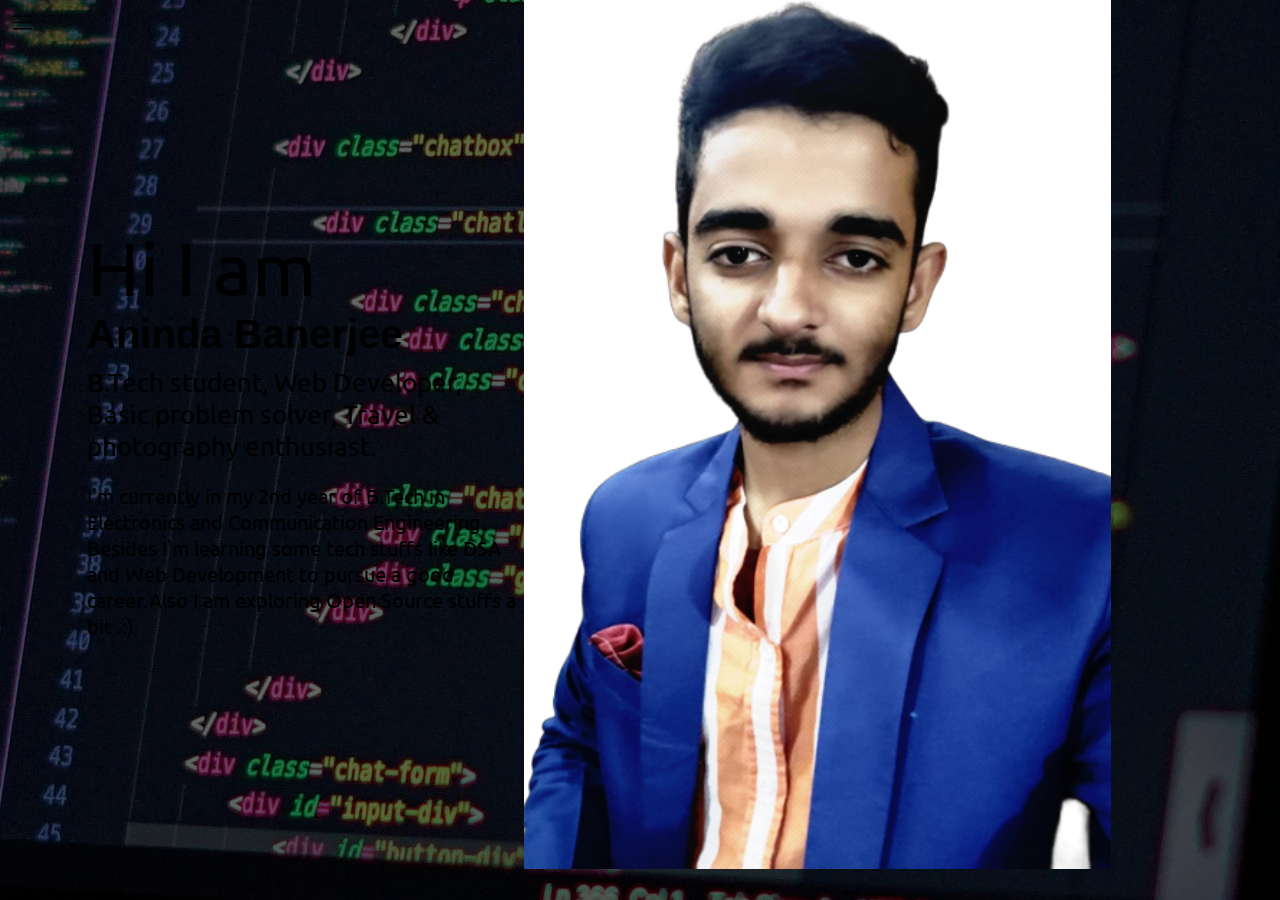
<file: index.html>
<!DOCTYPE html>
<html lang="en">
  <head>
    <meta charset="UTF-8" />
    <meta http-equiv="X-UA-Compatible" content="IE=edge" />
    <meta name="viewport" content="width=device-width, initial-scale=1.0" />
    <title>Andyy-Web Developer,Programmer.</title>
    <link rel="stylesheet" href="style.css" />
  </head>
  <body>
    <div class="container">
      <div class="sidebar sidebargo">
        <!-- Aninda -->
        <nav>
          <ul>
            <li><a href="./index.html">Home</a></li>
            <li><a href="./Intro.html">About</a></li>
            <!-- <li><a href="/Blog.html">Blog</a></li> -->
            <!-- <li><a href="./Services.html">Services</a></li> -->
            <li><a href="./Contact.html">Contact me</a></li>
          </ul>
        </nav>
      </div>
      <div class="main">
        <div class="hamburger">
          <img class="ham" src="ham.png" alt="" width="25px">
          <img class="cross" src="cross.png" alt="" width="20px">
        </div>
        <div class="info">
          <div class="devinfo">
            <div class="hello">Hi I am</div>
            <div class="name">Aninda Banerjee</div>
            <div class="about">
              B.Tech student, Web Developer, Basic problem solver, Travel & photography
              enthusiast.
            </div>
            <div class="more">
              I'm currently in my 2nd year of B.Tech in Electronics and
              Communication Engineering. Besides I'm learning some tech stuffs
              like DSA and Web Development to pursue a good career.Also I am exploring Open Source stuffs a bit .:)
            </div>
            <!-- <div class="buttons">
              <a href="/CV.txt" target="_blank"><button class="btn">Download CV</button></a>
              <a href="/Contact.html" target="_blank"> <button class="btn">Contact Me</button></a>
            </div> -->
          </div>
          <div class="devpic">
            <img src="iconwobpc.png" alt="Andyy" class="src" />
          </div>
        </div>
      </div>
    </div>
    <script src="script.js"></script>
  </body>
</html>
</file>
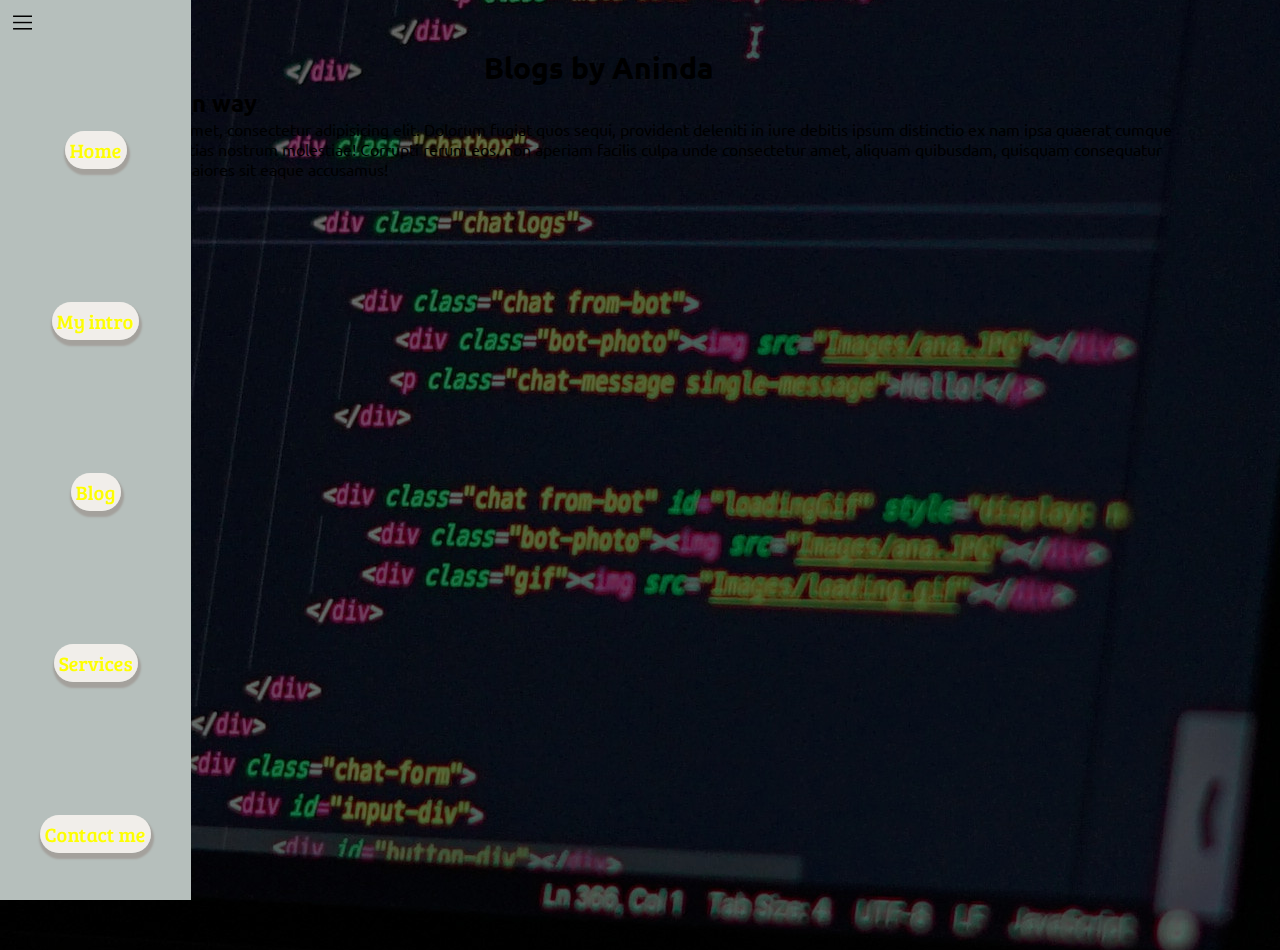
<file: Blog.html>
<!DOCTYPE html>
<html lang="en">
  <head>
    <meta charset="UTF-8" />
    <meta http-equiv="X-UA-Compatible" content="IE=edge" />
    <meta name="viewport" content="width=device-width, initial-scale=1.0" />
    <title>Andyy-Web Developer,Programmer.</title>
    <link rel="stylesheet" href="style.css" />
  </head>
  <body>
    <div class="container">
      <div class="sidebar">
        <!-- Aninda -->
        <nav>
          <ul>
            <li><a href="/">Home</a></li>
            <li><a href="/Intro.html">My intro</a></li>
            <li><a href="/Blog.html">Blog</a></li>
            <li><a href="/Services.html">Services</a></li>
            <li><a href="/Contact.html">Contact me</a></li>
          </ul>
        </nav>
      </div>
      <div class="main">
        <div class="hamburger">
          <img class="ham" src="ham.png" alt="" width="25px">
          <img class="cross" src="cross.png" alt="" width="20px">
        </div>
        <div class="blogcontainer">
          <h1>Blogs by Aninda</h1>
          <div class="blogitem">
            <h2>Learn JS - in fun way</h2>
            <p>Lorem ipsum dolor sit amet, consectetur adipisicing elit. Dolorum fugiat quos sequi, provident deleniti in iure debitis ipsum distinctio ex nam ipsa quaerat cumque odit doloremque molestias nostrum molestiae! Corrupti rerum eos, non aperiam facilis culpa unde consectetur amet, aliquam quibusdam, quisquam consequatur repellat. Sapiente vel maiores sit eaque accusamus!</p>
            <div class="buttons">
              <a href="" target="_blank"><button class="btn">Watch</button></a>
            </div>
          </div>
        </div>
      </div>
    </div>
    <script src="script.js"></script>
  </body>
</html>
</file>
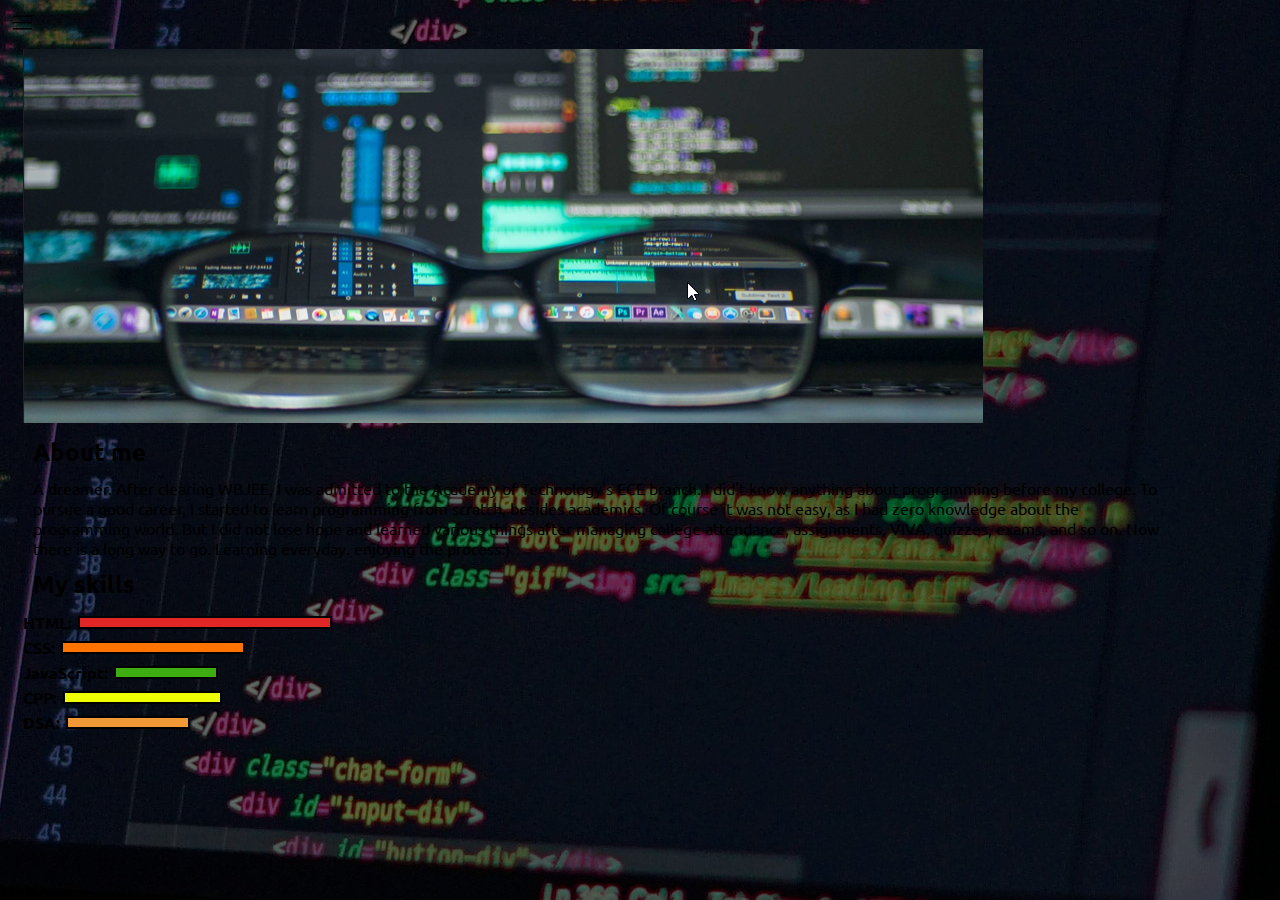
<file: Intro.html>
<!DOCTYPE html>
<html lang="en">

<head>
  <meta charset="UTF-8" />
  <meta http-equiv="X-UA-Compatible" content="IE=edge" />
  <meta name="viewport" content="width=device-width, initial-scale=1.0" />
  <title>Andyy-Web Developer,Programmer.</title>
  <link rel="stylesheet" href="style.css" />
  <!-- CSS only -->
  <link href="https://cdn.jsdelivr.net/npm/bootstrap@5.2.2/dist/css/bootstrap.min.css" rel="stylesheet"
    integrity="sha384-Zenh87qX5JnK2Jl0vWa8Ck2rdkQ2Bzep5IDxbcnCeuOxjzrPF/et3URy9Bv1WTRi" crossorigin="anonymous">
</head>

<body>
  <div class="container">
    <div class="sidebar sidebargo">
      <!-- Aninda -->
      <nav>
        <ul>
          <li><a href="./index.html">Home</a></li>
          <li><a href="./Intro.html">About</a></li>
          <!-- <li><a href="/Blog.html">Blog</a></li> -->
          <!-- <li><a href="./Services.html">Services</a></li> -->
          <li><a href="./Contact.html">Contact me</a></li>
        </ul>
      </nav>
    </div>
    <div class="main">
      <div class="hamburger">
        <img class="ham" src="ham.png" alt="" width="25px">
        <img class="cross" src="cross.png" alt="" width="20px">
      </div>

      <div class="card intro">
        <img src="introglass.png" class="card-img-top" alt="...">
        <div class="card-body">
          <div class="card-header">
            <h2 class="card-title"> <b>About me</b> </h2>
          </div>

          <p class="card-text">A dreamer. After clearing WBJEE, I was admitted to the Academy of Technology's ECE
            branch.
            I did't know anything about programming before my college. To pursue a good career, I started to learn
            programming from scratch, besides academics. Of course it was not easy, as I had zero knowledge about the
            programming world. But I did not lose hope and learned various things after managing college attendance,
            assignments, VIVA, quizzes, exams, and so on. Now there is a long way to go. Learning everyday. enjoying the
            process:)</p>

          <div class="card-header">
            <h2 class="card-title"> <b>My skills</b> </h2>
          </div>
          <div class="skillcontainer">
            <div class="skillitem">HTML: <div class="skill s90"></div>
            </div>
            <div class="skillitem">CSS: <div class="skill s60"></div>
            </div>
            <div class="skillitem">JavaScript: <div class="skill s35"></div>
            </div>
            <div class="skillitem">CPP: <div class="skill s50"></div>
            </div>
            <div class="skillitem">DSA: <div class="skill s40"></div>
            </div>
          </div>

        </div>
      </div>



      <script src="script.js"></script>
      <!-- JavaScript Bundle with Popper -->
      <script src="https://cdn.jsdelivr.net/npm/bootstrap@5.2.2/dist/js/bootstrap.bundle.min.js"
        integrity="sha384-OERcA2EqjJCMA+/3y+gxIOqMEjwtxJY7qPCqsdltbNJuaOe923+mo//f6V8Qbsw3"
        crossorigin="anonymous"></script>
</body>

</html>
</file>
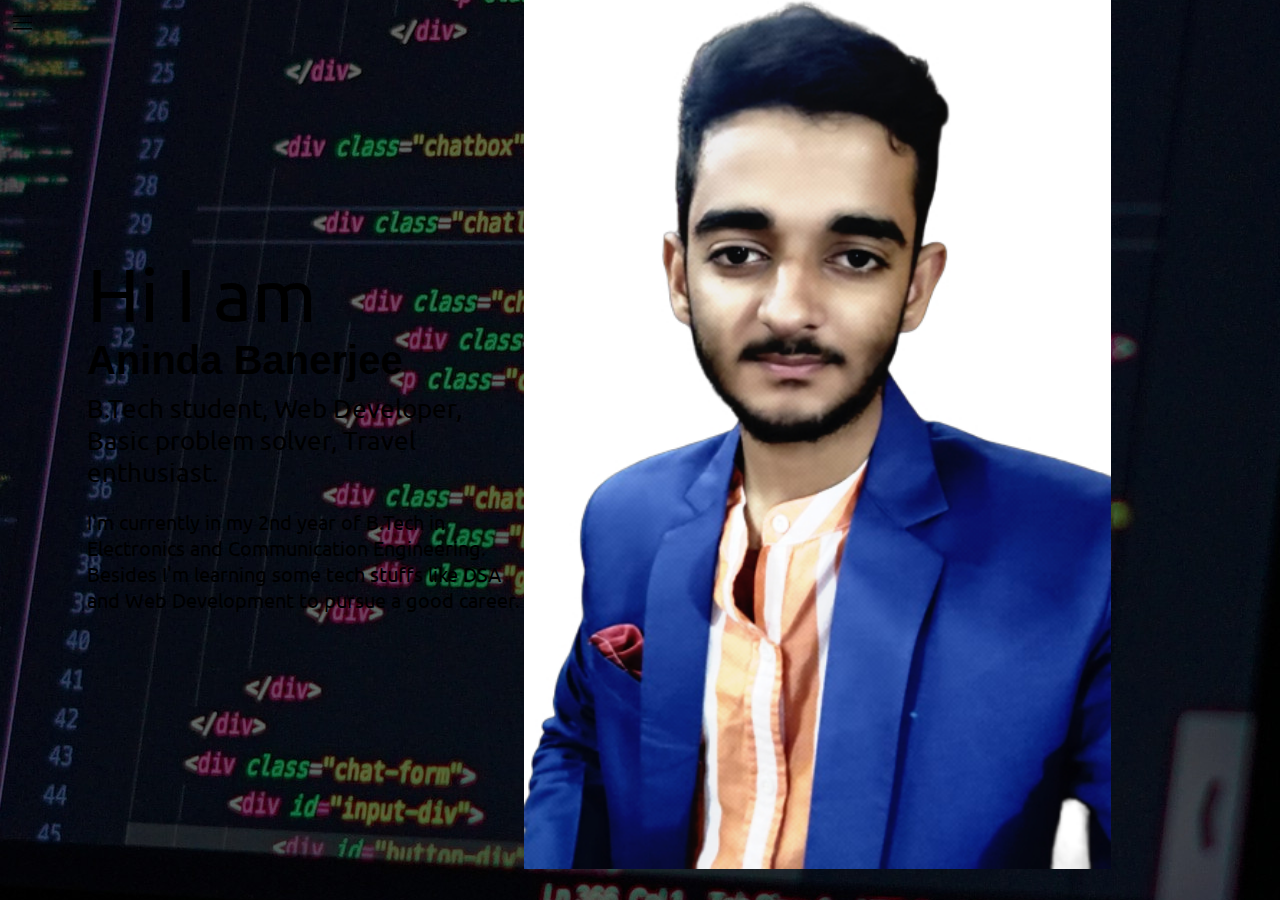
<file: Services.html>
<!DOCTYPE html>
<html lang="en">
  <head>
    <meta charset="UTF-8" />
    <meta http-equiv="X-UA-Compatible" content="IE=edge" />
    <meta name="viewport" content="width=device-width, initial-scale=1.0" />
    <title>Andyy-Web Developer,Programmer.</title>
    <link rel="stylesheet" href="style.css" />
  </head>
  <body>
    <div class="container">
      <div class="sidebar sidebargo">
        <!-- Aninda -->
        <nav>
          <ul>
            <li><a href="/">Home</a></li>
            <li><a href="/Intro.html">About</a></li>
            <!-- <li><a href="/Blog.html">Blog</a></li> -->
            <li><a href="/Services.html">Services</a></li>
            <li><a href="/Contact.html">Contact me</a></li>
          </ul>
        </nav>
      </div>
      <div class="main">
        <div class="hamburger">
          <img class="ham" src="ham.png" alt="" width="25px">
          <img class="cross" src="cross.png" alt="" width="20px">
        </div>
        <div class="info">
          <div class="devinfo">
            <div class="hello">Hi I am</div>
            <div class="name">Aninda Banerjee</div>
            <div class="about">
              B.Tech student, Web Developer, Basic problem solver, Travel enthusiast.
            </div>
            <div class="more">
              I'm currently in my 2nd year of B.Tech in Electronics and
              Communication Engineering. Besides I'm learning some tech stuffs
              like DSA and Web Development to pursue a good career.
            </div>
            <!-- <div class="buttons">
              <button>Download CV</button>
              <button>Contact Me</button>
            </div> -->
          </div>
          <div class="devpic">
            <img src="iconwobpc.png" alt="Andyy" class="src" />
          </div>
        </div>
      </div>
    </div>
    <script src="script.js"></script>
  </body>
</html>
</file>
<file: style.css>
@import url('https://fonts.googleapis.com/css2?family=Bree+Serif&family=Ubuntu:ital@1&display=swap');
*{
    margin: 0;
    padding: 0;
}

html {
    background: url(images/coding_notebook_desk.jpg) no-repeat center center fixed;
}
nav ul{
    display: flex;
    flex-direction: column;
    align-items: center;
    /* background-color: red; */
}

.sidebar{
    background-color: rgb(182, 191, 188);
    /* width: 250px; */
    height: 100vh;
    font-family: 'Bree Serif', serif;
    transition: transform 0.5s ease-in;
    position: absolute;
}
.sidebar nav{
    padding: 30px;
    margin-top: 35px;
}
.sidebar nav li{
    font-size: 20px;
    list-style: none;
    padding: 28px 0;
}
.sidebar nav li a{
    text-decoration: none;
    color: yellow;
    padding: 5px;
}

.sidebar nav li a{
    transition: all 0.3s linear;
}
.sidebar nav li a:hover{
    color: orange;
    background-color: black;
}

.main{
    /* background-color: blanchedalmond; */
    width: 90vw;
    font-family: 'Ubuntu', sans-serif;
    padding: 13px;
    margin: 36px 10px;
}
.container{
    display: flex;
}
.info{
    /* background-color: rgb(233, 139, 105); */
    height: 45vh;
    width: 80vw;
    margin: 134px auto;
    height: 55vh;
    display: flex;
    justify-content: center;
    align-items: center;
    /* flex-wrap: wrap; */
}
.devinfo{
    display: flex;
    justify-content: center;
    flex-direction: column;
}
.devpic img{
    height: 55rem;
}
.hello{
    font-size: 75px;
}
.name{
    font-size: 40px;
    font-weight: bold;
    font-family: 'Work Sans', sans-serif;
}
.about{
    font-size: 26px;
    margin-top: 10px;
}
.more{
    font-size: 20px;
    margin-top: 20px;
}
.buttons{
    margin-top: 20px;
}
.btn{
    padding: 4px 6px;
    border-radius: 14px;
    color: black;
    background-color: #1f1f9f;
    margin: 2px;
    font-weight: bold;
    cursor: pointer;
}
.btn:hover{
    color: #1e1e94;
    background-color: white;
}

.contactform {
    font-family: 'Work Sans', sans-serif;
    padding: 0 50px;
    padding-top: 144px;
    
}
.contactform h1{
    /* font-family: 'Ubuntu', sans-serif; */
    font-family: 'Work Sans', sans-serif;
    /* text-align: center; */
    padding: 5px 0;
}

.contactform form div{
    padding: 6px 0;
    display: flex;
    flex-direction: column;
}

#emailHelp{
    font-family: 'Ubuntu', sans-serif;
    font-size: 14px;
    color: midnightblue;
    margin: 0 3px;
}
.contactform form div input {
    width: 15rem;
    border-radius: 5px;
    font-size: 15px;
    margin: 2px 0px;
    padding: 3.6px; 
}
#form-check{
    flex-direction: row;
}
#form-check input{
   width: 24px;
   margin: 3px 0;
}
.intro h2{
    margin: 10px 10px;
}
.intro p{
    margin: 0 10px;
}
.skill{
    width: 200px;
    height: 9px;
    background-color: rgb(206, 18, 18);
    border: 2px solid black;
    margin: 6px;
}
.skillitem{
    display: flex;
    align-items: center;
    font-weight: 900;
}
.skillcontainer{
    padding: 89x;
}
.s90{
    width: 250px;
    background-color: rgb(225, 38, 38);
}
.s60{
    width: 180px;
    background-color: rgb(255, 115, 0);
}
.s50{
    width: 155px;
    background-color: rgb(238, 266, 0);
}
.s40{
    width: 120px;
    background-color: rgb(241, 153, 54);
}
.s35{
    width: 100px;
    background-color: rgb(62, 173, 18);
}
@media (max-width: 600px) {
 /* .sidebar{
    transform: translate(-400px,0);
    position: absolute;
 } */
 .devpic{
    display: none;
 }
}
.sidebargo{
    transform: translate(-400px,0);
    position: absolute;
}
.hamburger{
    cursor: pointer;
    position: absolute;
    top: 10px;
    left: 10px;
    /* width: 34px; */
    /* height: 32px; */
}
.cross{
    /* margin-left: 150px ; */
    width: 26px;
    margin-left: 130px;
}
/* Contact */
.contact {
    height: 100vh;
    display: flex;
    justify-content: center;
    align-items: center;
}

a {
    height: 100px;
    width: 100px;
    background-color: rgb(241, 238, 234);
    border-radius: 50px;
    text-align: center;
    line-height: 115px;
    margin: 10px;
    box-shadow: 1px 4px 2px 2px rgb(164, 161, 156);
}

a i {
    font-size: 30px;
    transition: all 0.3s linear;
}

a:hover i {
    transform: scale(1.35);
}

.fa-facebook-f {
    color: rgb(12, 38, 94);
}

.fa-linkedin-in {
    color: rgb(16, 101, 146);
}

.fa-github {
    color: rgb(43, 42, 42);
}

.fa-twitter {
    color: rgb(49, 156, 240);
}

.fa-instagram {
    color: rgb(195, 42, 163);
}
h1{
    display: flex;
    align-items: center;
    justify-content: center;
    font-size: 30px;
}
</file>
